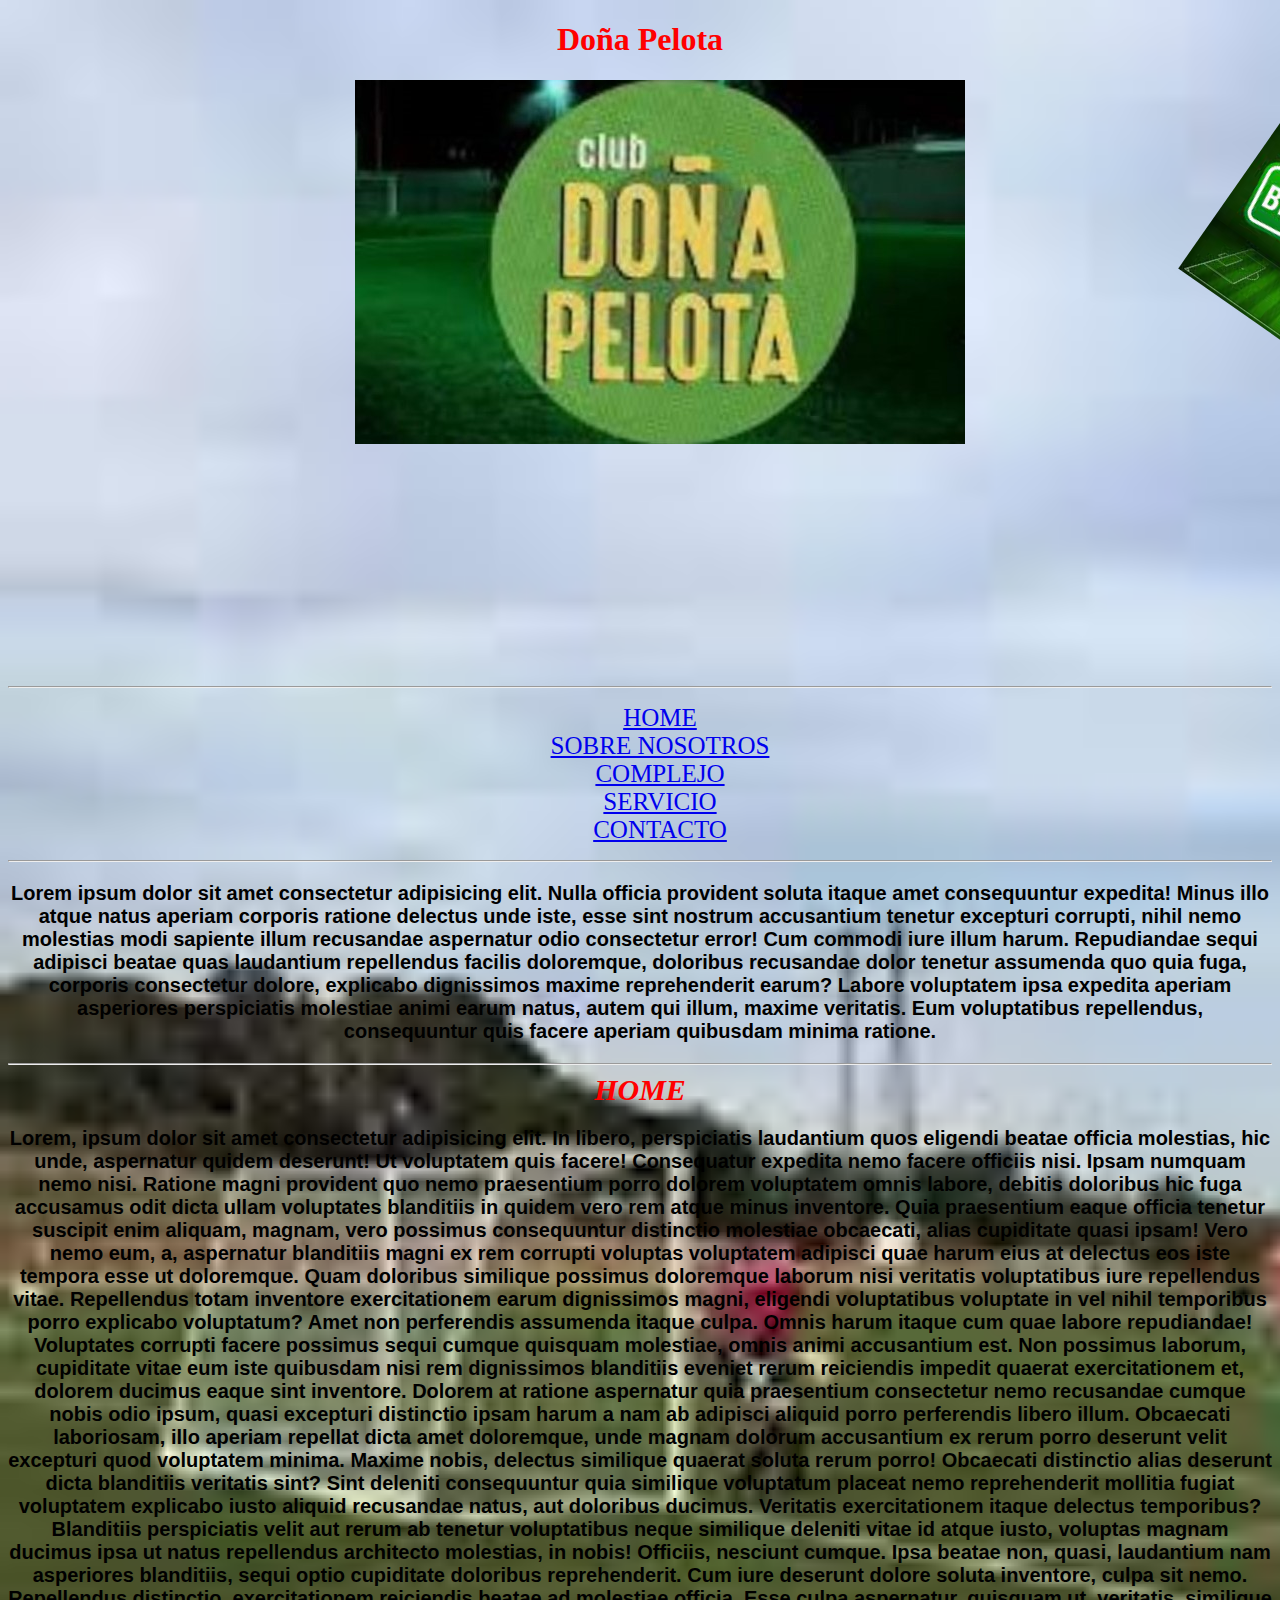
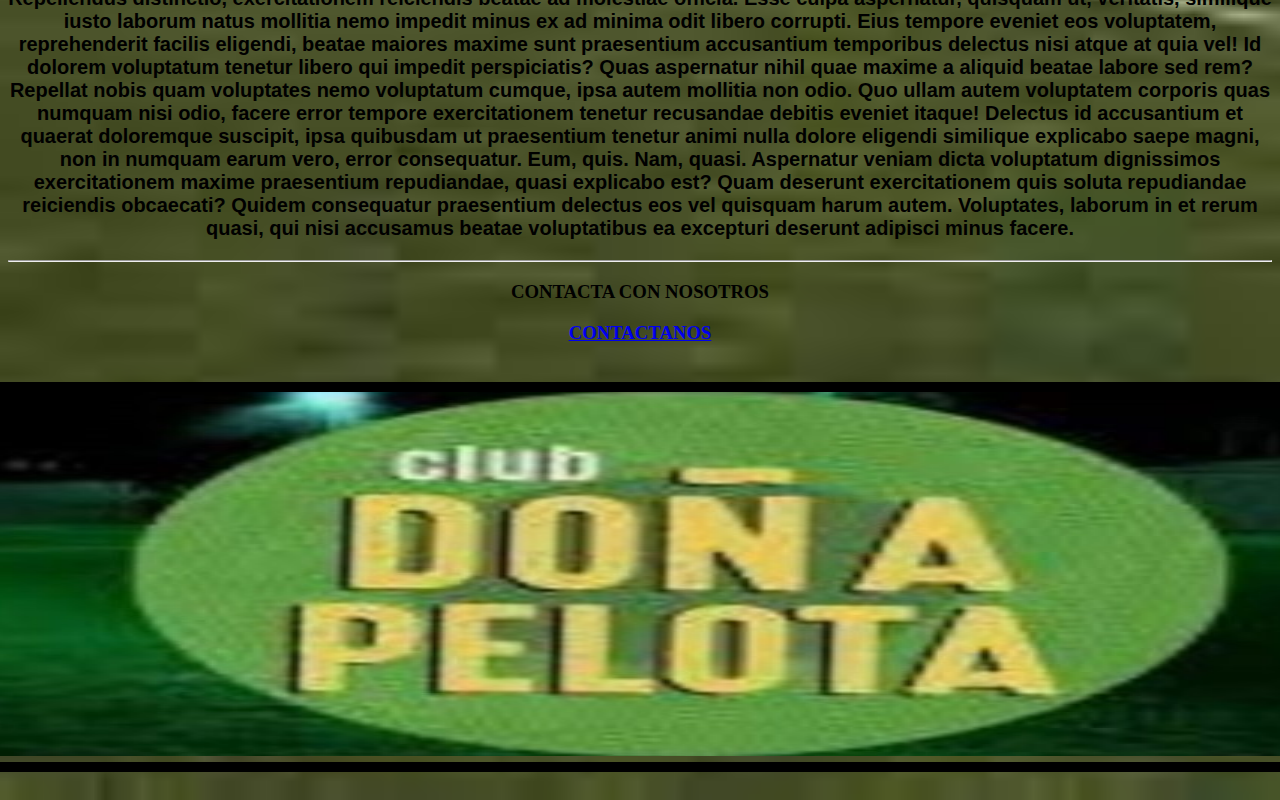
<file: index.html>
<!DOCTYPE html>
<html lang="en">
  <head>
    <meta charset="UTF-8" />
    <meta http-equiv="X-UA-Compatible" content="IE=edge" />
    <meta name="viewport" content="width=device-width, initial-scale=1.0" />
    <title>Doña Pelota</title>
    <link rel="stylesheet" href=".//css/style.css" />
  </head>
  <body>
    <header>
      <div class="corregir">
        <h1 class="subtitulo">Doña Pelota</h1>
        <h3 class="logo1"><img src="./img/DPl-dw-jpg.jpeg" alt="LOGO" /></h3>
        <h4 id="hola"><img src="./img/4.jpg" alt="bienvenido" /></h4>
      </div>
      <hr />

      <nav>
        <ul>
          <li><a href="./index.html">HOME</a></li>
          <li><a href="./pages/sobre nosotros.html">SOBRE NOSOTROS</a></li>
          <li><a href="./pages/complejo.html">COMPLEJO</a></li>
          <li><a href="./pages/servicio.html">SERVICIO</a></li>
          <li><a href="./pages/contacto.html">CONTACTO</a></li>
        </ul>
      </nav>
    </header>

    <hr />

    <section>
      <p class="info">
        Lorem ipsum dolor sit amet consectetur adipisicing elit. Nulla officia
        provident soluta itaque amet consequuntur expedita! Minus illo atque
        natus aperiam corporis ratione delectus unde iste, esse sint nostrum
        accusantium tenetur excepturi corrupti, nihil nemo molestias modi
        sapiente illum recusandae aspernatur odio consectetur error! Cum commodi
        iure illum harum. Repudiandae sequi adipisci beatae quas laudantium
        repellendus facilis doloremque, doloribus recusandae dolor tenetur
        assumenda quo quia fuga, corporis consectetur dolore, explicabo
        dignissimos maxime reprehenderit earum? Labore voluptatem ipsa expedita
        aperiam asperiores perspiciatis molestiae animi earum natus, autem qui
        illum, maxime veritatis. Eum voluptatibus repellendus, consequuntur quis
        facere aperiam quibusdam minima ratione.
      </p>
    </section>

    <hr />

    <section>
      <main>
        <p class="titulo">
          <strong><em>HOME</em></strong>
        </p>
        <p class="info">
          Lorem, ipsum dolor sit amet consectetur adipisicing elit. In libero,
          perspiciatis laudantium quos eligendi beatae officia molestias, hic
          unde, aspernatur quidem deserunt! Ut voluptatem quis facere!
          Consequatur expedita nemo facere officiis nisi. Ipsam numquam nemo
          nisi. Ratione magni provident quo nemo praesentium porro dolorem
          voluptatem omnis labore, debitis doloribus hic fuga accusamus odit
          dicta ullam voluptates blanditiis in quidem vero rem atque minus
          inventore. Quia praesentium eaque officia tenetur suscipit enim
          aliquam, magnam, vero possimus consequuntur distinctio molestiae
          obcaecati, alias cupiditate quasi ipsam! Vero nemo eum, a, aspernatur
          blanditiis magni ex rem corrupti voluptas voluptatem adipisci quae
          harum eius at delectus eos iste tempora esse ut doloremque. Quam
          doloribus similique possimus doloremque laborum nisi veritatis
          voluptatibus iure repellendus vitae. Repellendus totam inventore
          exercitationem earum dignissimos magni, eligendi voluptatibus
          voluptate in vel nihil temporibus porro explicabo voluptatum? Amet non
          perferendis assumenda itaque culpa. Omnis harum itaque cum quae labore
          repudiandae! Voluptates corrupti facere possimus sequi cumque quisquam
          molestiae, omnis animi accusantium est. Non possimus laborum,
          cupiditate vitae eum iste quibusdam nisi rem dignissimos blanditiis
          eveniet rerum reiciendis impedit quaerat exercitationem et, dolorem
          ducimus eaque sint inventore. Dolorem at ratione aspernatur quia
          praesentium consectetur nemo recusandae cumque nobis odio ipsum, quasi
          excepturi distinctio ipsam harum a nam ab adipisci aliquid porro
          perferendis libero illum. Obcaecati laboriosam, illo aperiam repellat
          dicta amet doloremque, unde magnam dolorum accusantium ex rerum porro
          deserunt velit excepturi quod voluptatem minima. Maxime nobis,
          delectus similique quaerat soluta rerum porro! Obcaecati distinctio
          alias deserunt dicta blanditiis veritatis sint? Sint deleniti
          consequuntur quia similique voluptatum placeat nemo reprehenderit
          mollitia fugiat voluptatem explicabo iusto aliquid recusandae natus,
          aut doloribus ducimus. Veritatis exercitationem itaque delectus
          temporibus? Blanditiis perspiciatis velit aut rerum ab tenetur
          voluptatibus neque similique deleniti vitae id atque iusto, voluptas
          magnam ducimus ipsa ut natus repellendus architecto molestias, in
          nobis! Officiis, nesciunt cumque. Ipsa beatae non, quasi, laudantium
          nam asperiores blanditiis, sequi optio cupiditate doloribus
          reprehenderit. Cum iure deserunt dolore soluta inventore, culpa sit
          nemo. Repellendus distinctio, exercitationem reiciendis beatae ad
          molestiae officia. Esse culpa aspernatur, quisquam ut, veritatis,
          similique iusto laborum natus mollitia nemo impedit minus ex ad minima
          odit libero corrupti. Eius tempore eveniet eos voluptatem,
          reprehenderit facilis eligendi, beatae maiores maxime sunt praesentium
          accusantium temporibus delectus nisi atque at quia vel! Id dolorem
          voluptatum tenetur libero qui impedit perspiciatis? Quas aspernatur
          nihil quae maxime a aliquid beatae labore sed rem? Repellat nobis quam
          voluptates nemo voluptatum cumque, ipsa autem mollitia non odio. Quo
          ullam autem voluptatem corporis quas numquam nisi odio, facere error
          tempore exercitationem tenetur recusandae debitis eveniet itaque!
          Delectus id accusantium et quaerat doloremque suscipit, ipsa quibusdam
          ut praesentium tenetur animi nulla dolore eligendi similique explicabo
          saepe magni, non in numquam earum vero, error consequatur. Eum, quis.
          Nam, quasi. Aspernatur veniam dicta voluptatum dignissimos
          exercitationem maxime praesentium repudiandae, quasi explicabo est?
          Quam deserunt exercitationem quis soluta repudiandae reiciendis
          obcaecati? Quidem consequatur praesentium delectus eos vel quisquam
          harum autem. Voluptates, laborum in et rerum quasi, qui nisi accusamus
          beatae voluptatibus ea excepturi deserunt adipisci minus facere.
        </p>
      </main>
    </section>

    <hr />

    <footer>
      <h3><strong>CONTACTA CON NOSOTROS</strong></h3>
      <nav>
        <h3>
          <a href="./pages/contacto.html"><strong>CONTACTANOS</strong></a>
        </h3>
      </nav>
      <h2 class="logo"><img src="./img/DPl-dw-jpg.jpeg" alt="logo" /></h2>
    </footer>
  </body>
</html>
</file>
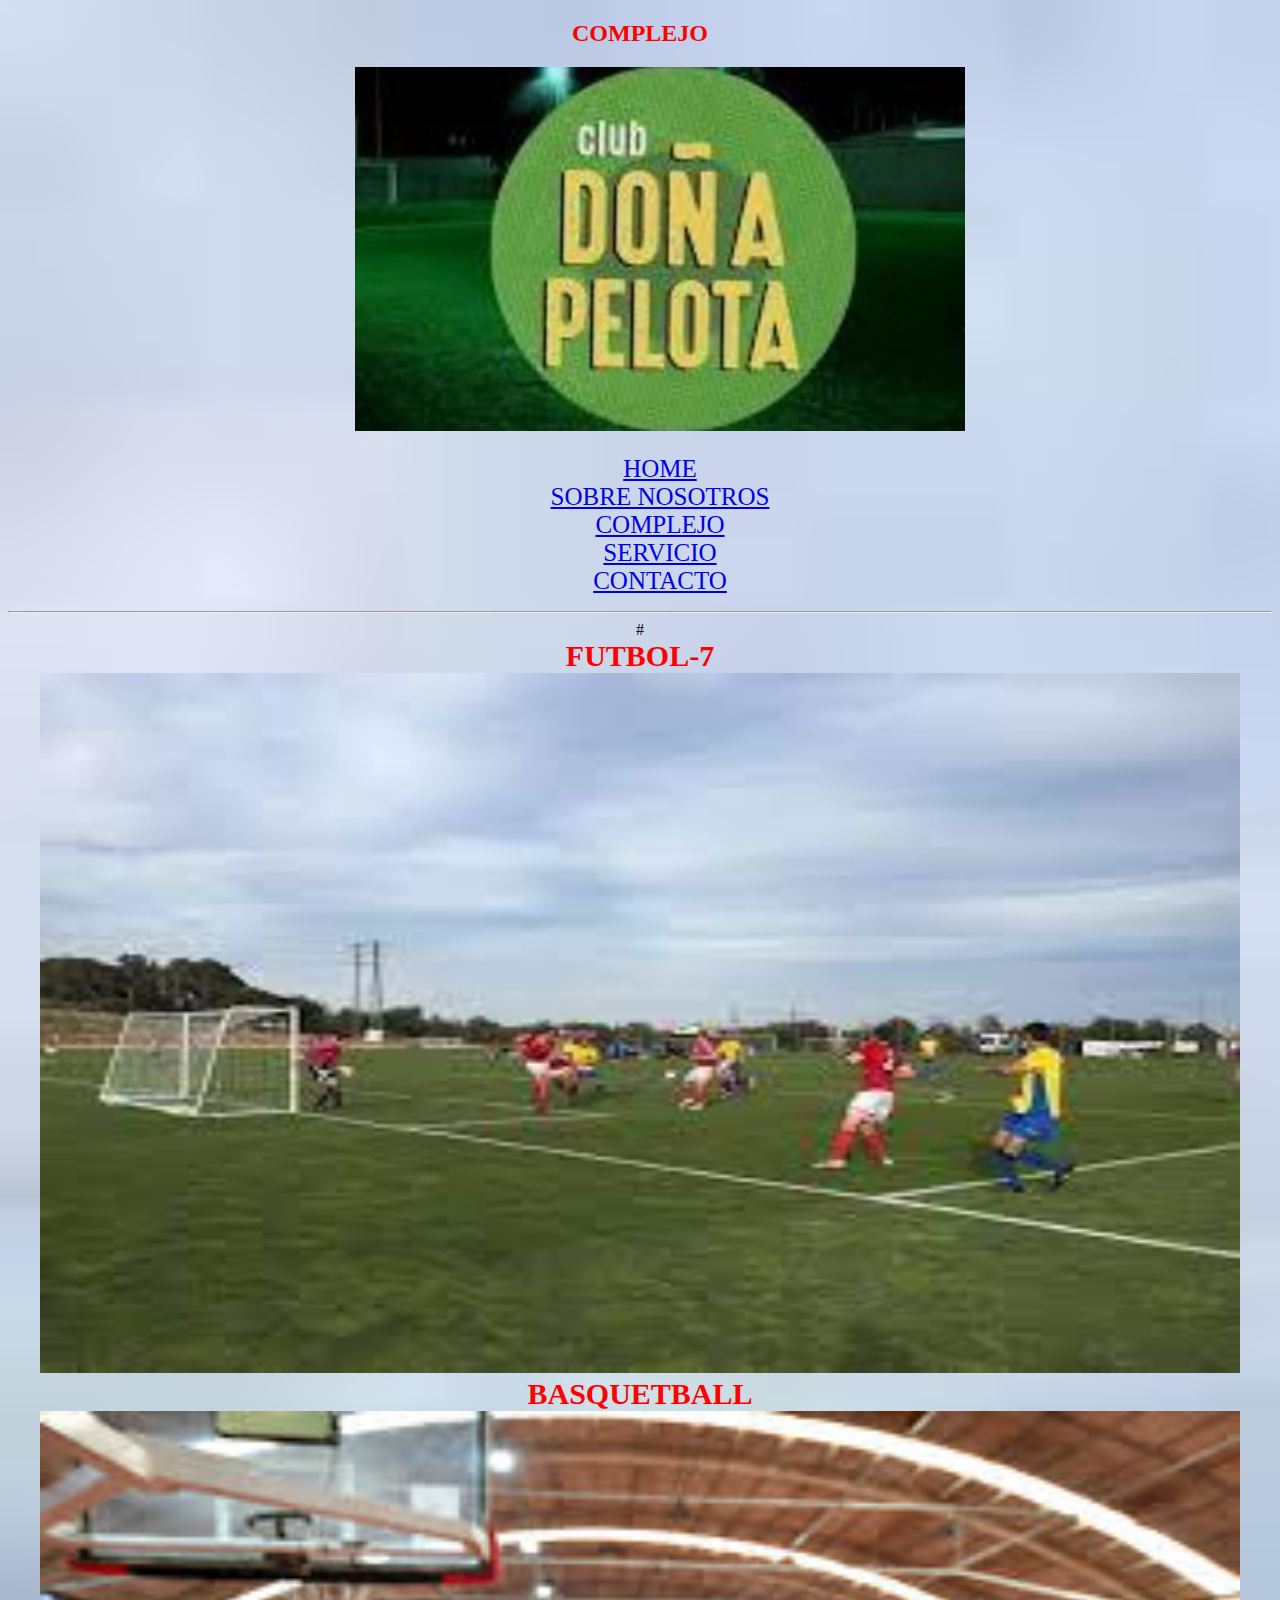
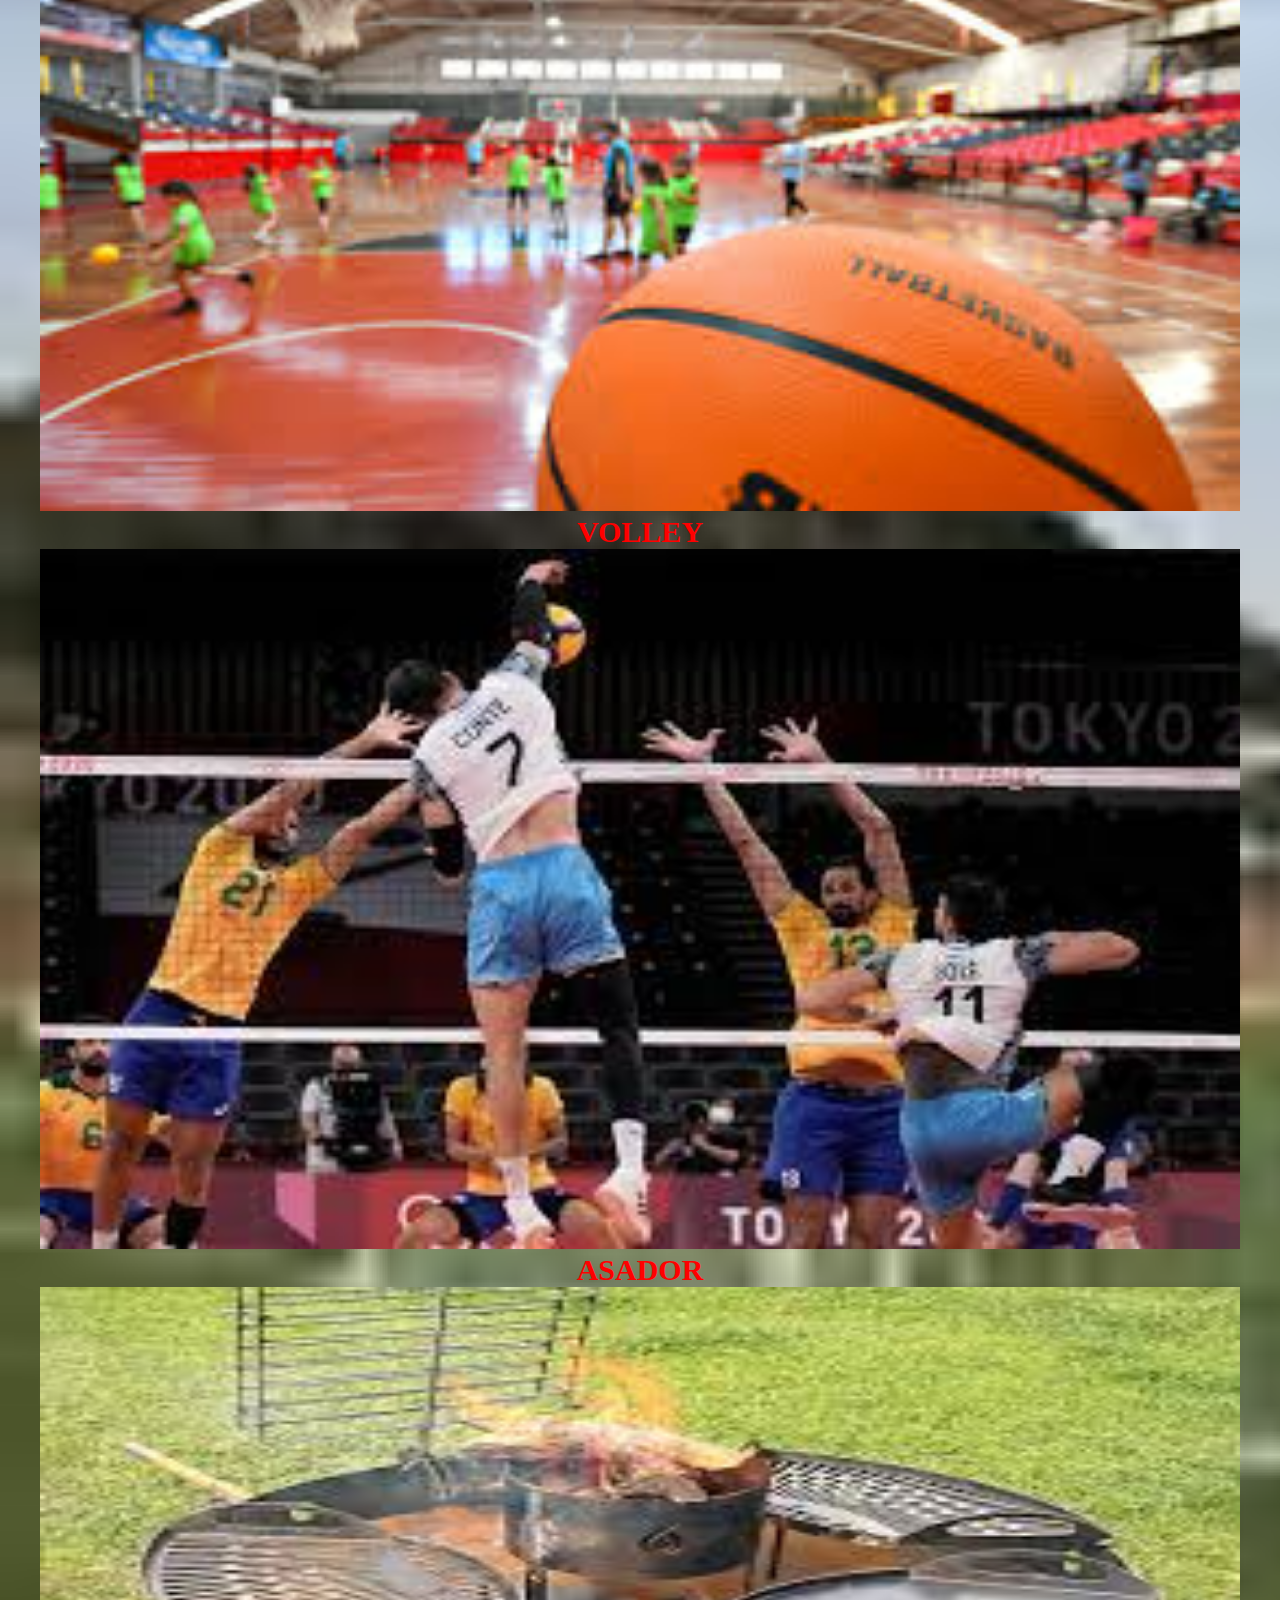
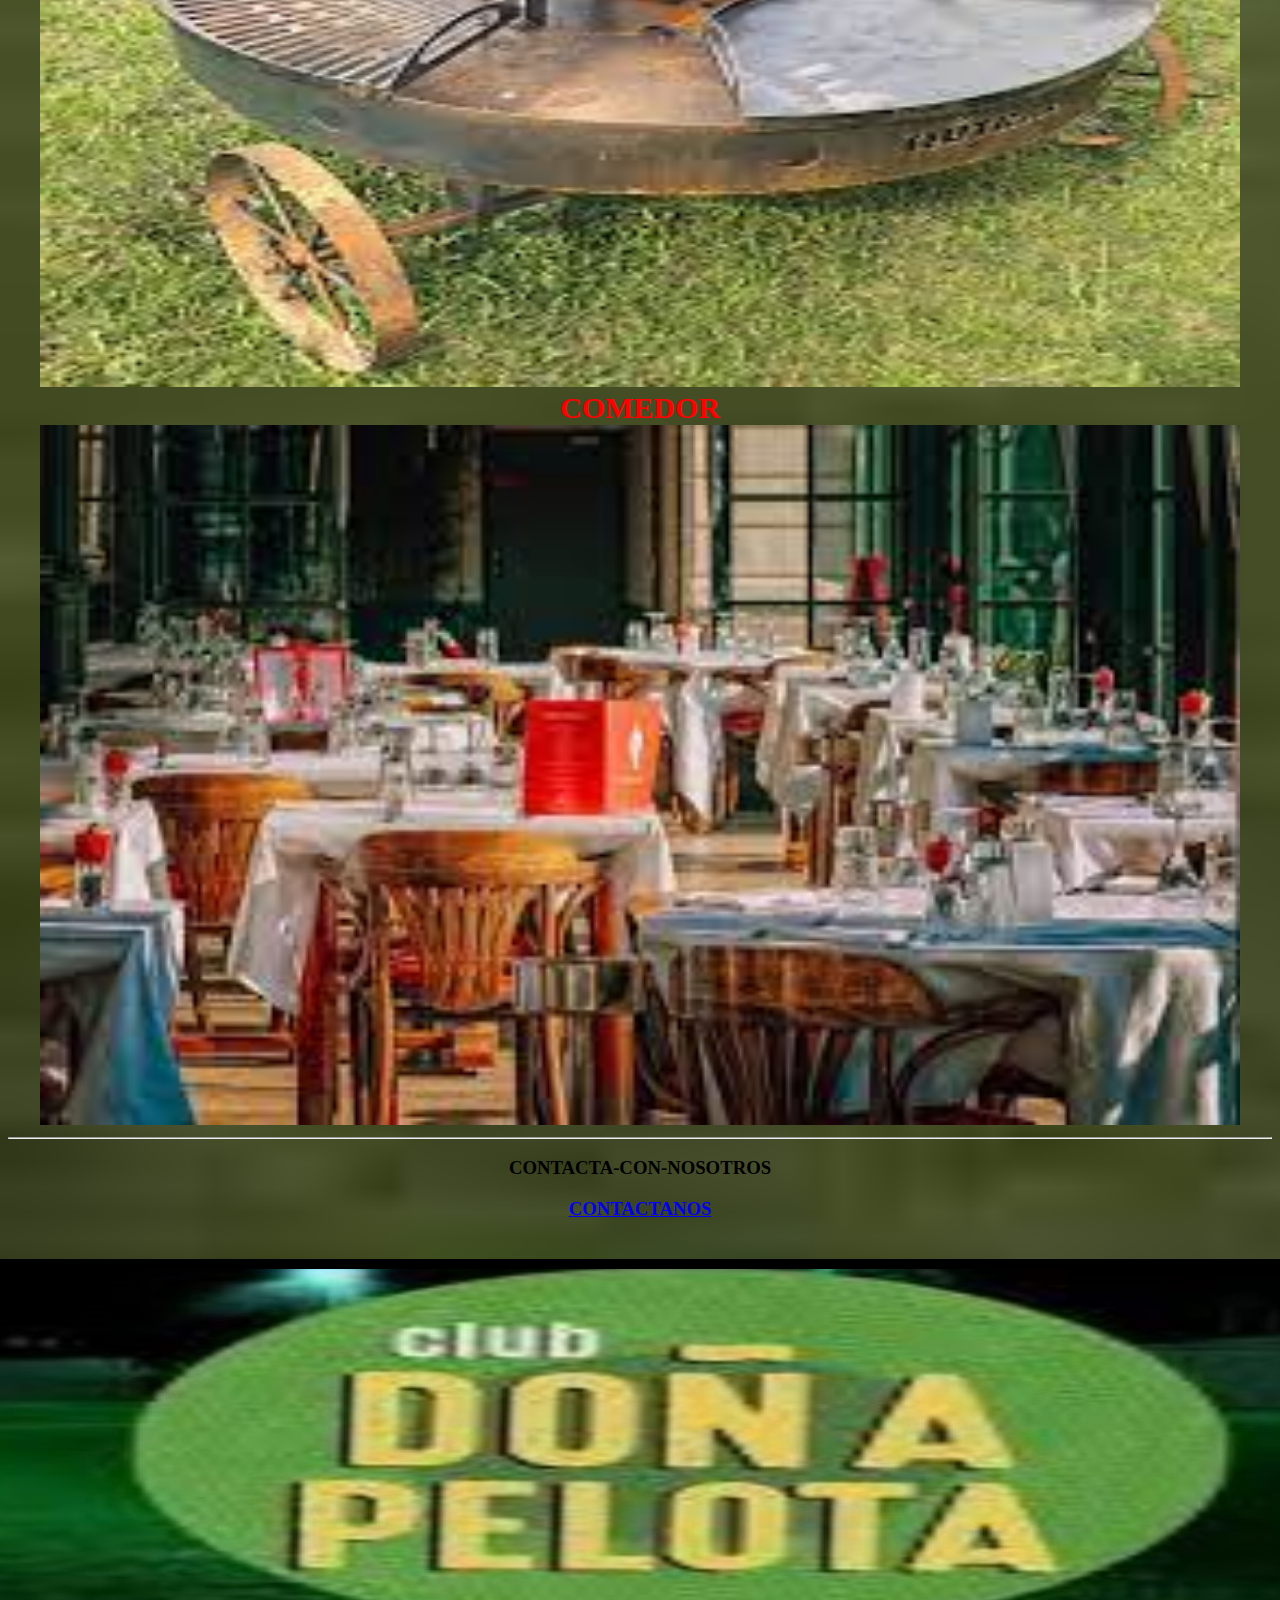
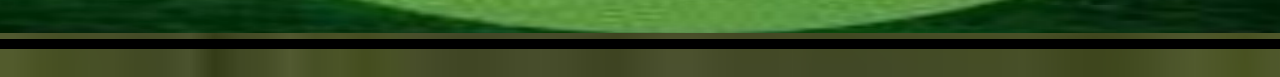
<file: pages/complejo.html>
<!DOCTYPE html>
<html lang="en">
  <head>
    <meta charset="UTF-8" />
    <meta http-equiv="X-UA-Compatible" content="IE=edge" />
    <meta name="viewport" content="width=device-width, initial-scale=1.0" />
    <title>complejo</title>
    <link rel="stylesheet" href="../css/style.css" />
  </head>
  <body>
    <header>
      <h2 class="subtitulo">COMPLEJO</h2>
      <h3 class="logo1"><img src="../img/DPl-dw-jpg.jpeg" alt="LOGO" /></h3>
      <nav>
        <ul>
          <li><a href="../index.html">HOME</a></li>
          <li><a href="sobre nosotros.html">SOBRE NOSOTROS</a></li>
          <li><a href="complejo.html">COMPLEJO</a></li>
          <li><a href="servicio.html">SERVICIO</a></li>
          <li><a href="contacto.html">CONTACTO</a></li>
        </ul>
      </nav>
    </header>

    <hr />

    <section id="canchas">
      <main>
        #
        <div class="futbol">
          <p class="titulo"><strong>FUTBOL-7</strong></p>
          <img src="../img/1.jpg" alt="F7" />
        </div>

        <div>
          <p class="titulo"><strong>BASQUETBALL</strong></p>
          <img src="../img/b.jpg" alt="basquet" />
        </div>

        <div>
          <p class="titulo"><strong>VOLLEY</strong></p>
          <img src="../img/v.jpg" alt="voley" />
        </div>

        <div>
          <p class="titulo"><strong>ASADOR</strong></p>
          <img src="../img/a.jpg" alt="asado" />
        </div>

        <div>
          <p class="titulo"><strong>COMEDOR</strong></p>
          <img src="../img/c.jpg" alt="comedor" />
        </div>
      </main>
    </section>

    <hr />

    <footer class="pie">
      <h3><strong>CONTACTA-CON-NOSOTROS</strong></h3>
      <nav>
        <h3>
          <a href="./pages/contacto.html"><strong>CONTACTANOS</strong></a>
        </h3>
      </nav>
      <h2 class="logo"><img src="../img/DPl-dw-jpg.jpeg" alt="LOGO" /></h2>
    </footer>
  </body>
</html>
</file>
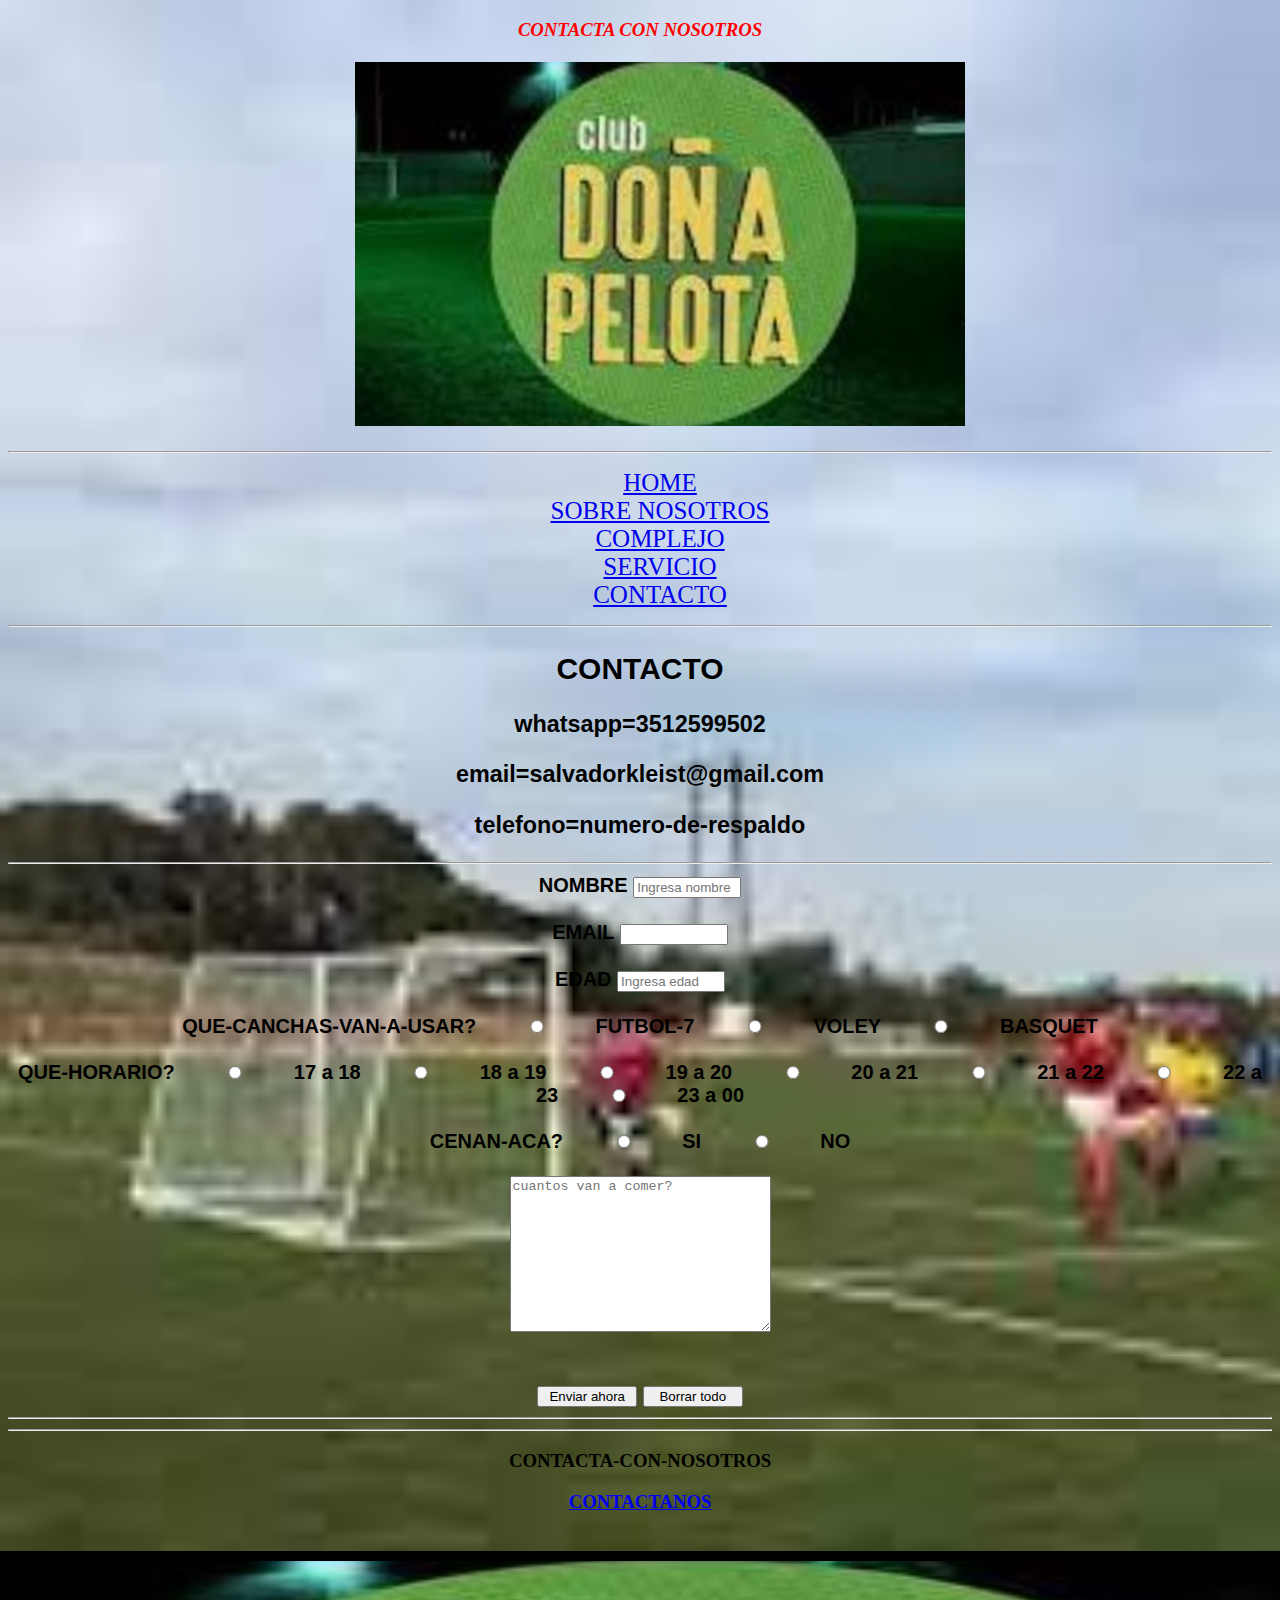
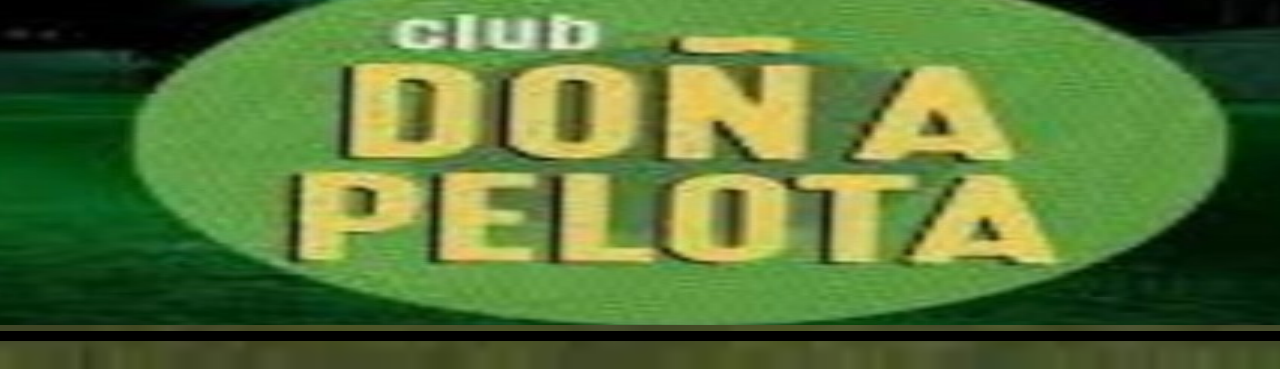
<file: pages/contacto.html>
<!DOCTYPE html>
<html lang="en">
  <head>
    <meta charset="UTF-8" />
    <meta http-equiv="X-UA-Compatible" content="IE=edge" />
    <meta name="viewport" content="width=device-width, initial-scale=1.0" />
    <title>contacto</title>
    <link rel="stylesheet" href="../css/style.css" />
  </head>
  <body>
    <header>
      <strong
        ><em><h3 class="subtitulo">CONTACTA CON NOSOTROS</h3></em></strong
      >

      <h4 class="logo1"><img src="../img/DPl-dw-jpg.jpeg" alt="LOGO" /></h4>

      <hr />

      <nav>
        <ul>
          <li><a href="../index.html">HOME</a></li>
          <li><a href="./sobre nosotros.html">SOBRE NOSOTROS</a></li>
          <li><a href="./complejo.html">COMPLEJO</a></li>
          <li><a href="./servicio.html">SERVICIO</a></li>
          <li><a href="./contacto.html">CONTACTO</a></li>
        </ul>
      </nav>
    </header>

    <hr />
    <section class="info">
      <main>
        <h2><strong>CONTACTO</strong></h2>
        <h3>whatsapp=3512599502</h3>
        <h3>email=salvadorkleist@gmail.com</h3>
        <h3>telefono=numero-de-respaldo</h3>

        <hr />

        <form action="enviar.php">
          <div>
            <label for="nombre">NOMBRE</label>
            <input
              type="text"
              name="s"
              id="nombre"
              placeholder="Ingresa nombre"
              required
            />
          </div>

          <br />

          <div>
            <label for="email">EMAIL</label>
            <input type="email" id="email" required />
          </div>

          <br />

          <div>
            <label for="edad">EDAD</label>
            <input type="text" name="f" id="edad" placeholder="Ingresa edad" />
          </div>

          <br />

          <div>
            <label for="canchas">QUE-CANCHAS-VAN-A-USAR?</label>
            <input type="radio" name="canchas" value="1" /> FUTBOL-7
            <input type="radio" name="canchas" value="2" /> VOLEY
            <input type="radio" name="canchas" value="3" /> BASQUET
          </div>

          <br />

          <div>
            <label for="horarios">QUE-HORARIO?</label>
            <input type="radio" name="horarios" value="1" /> 17 a 18
            <input type="radio" name="horarios" value="2" /> 18 a 19
            <input type="radio" name="horarios" value="3" /> 19 a 20
            <input type="radio" name="horarios" value="4" /> 20 a 21
            <input type="radio" name="horarios" value="5" /> 21 a 22
            <input type="radio" name="horarios" value="6" /> 22 a 23
            <input type="radio" name="horarios" value="7" /> 23 a 00
          </div>

          <br />

          <div>
            <label for="cena">CENAN-ACA?</label>
            <input type="radio" name="cena" value="1" /> SI
            <input type="radio" name="cena" value="2" /> NO
          </div>

          <br />

          <div>
            <textarea
              name="detalles"
              id=""
              cols="30"
              rows="10"
              placeholder="cuantos van a comer?"
            ></textarea>
          </div>

          <br />
          <br />

          <input type="submit" value="Enviar ahora" />
          <input type="reset" value="Borrar todo" />

          <hr />
        </form>
      </main>
    </section>

    <hr />

    <footer>
      <h3><strong>CONTACTA-CON-NOSOTROS</strong></h3>
      <nav>
        <h3>
          <a href="./contacto.html"><strong>CONTACTANOS</strong></a>
        </h3>
      </nav>
      <h2 class="logo"><img src="../img/DPl-dw-jpg.jpeg" alt="logo" /></h2>
    </footer>
  </body>
</html>
</file>
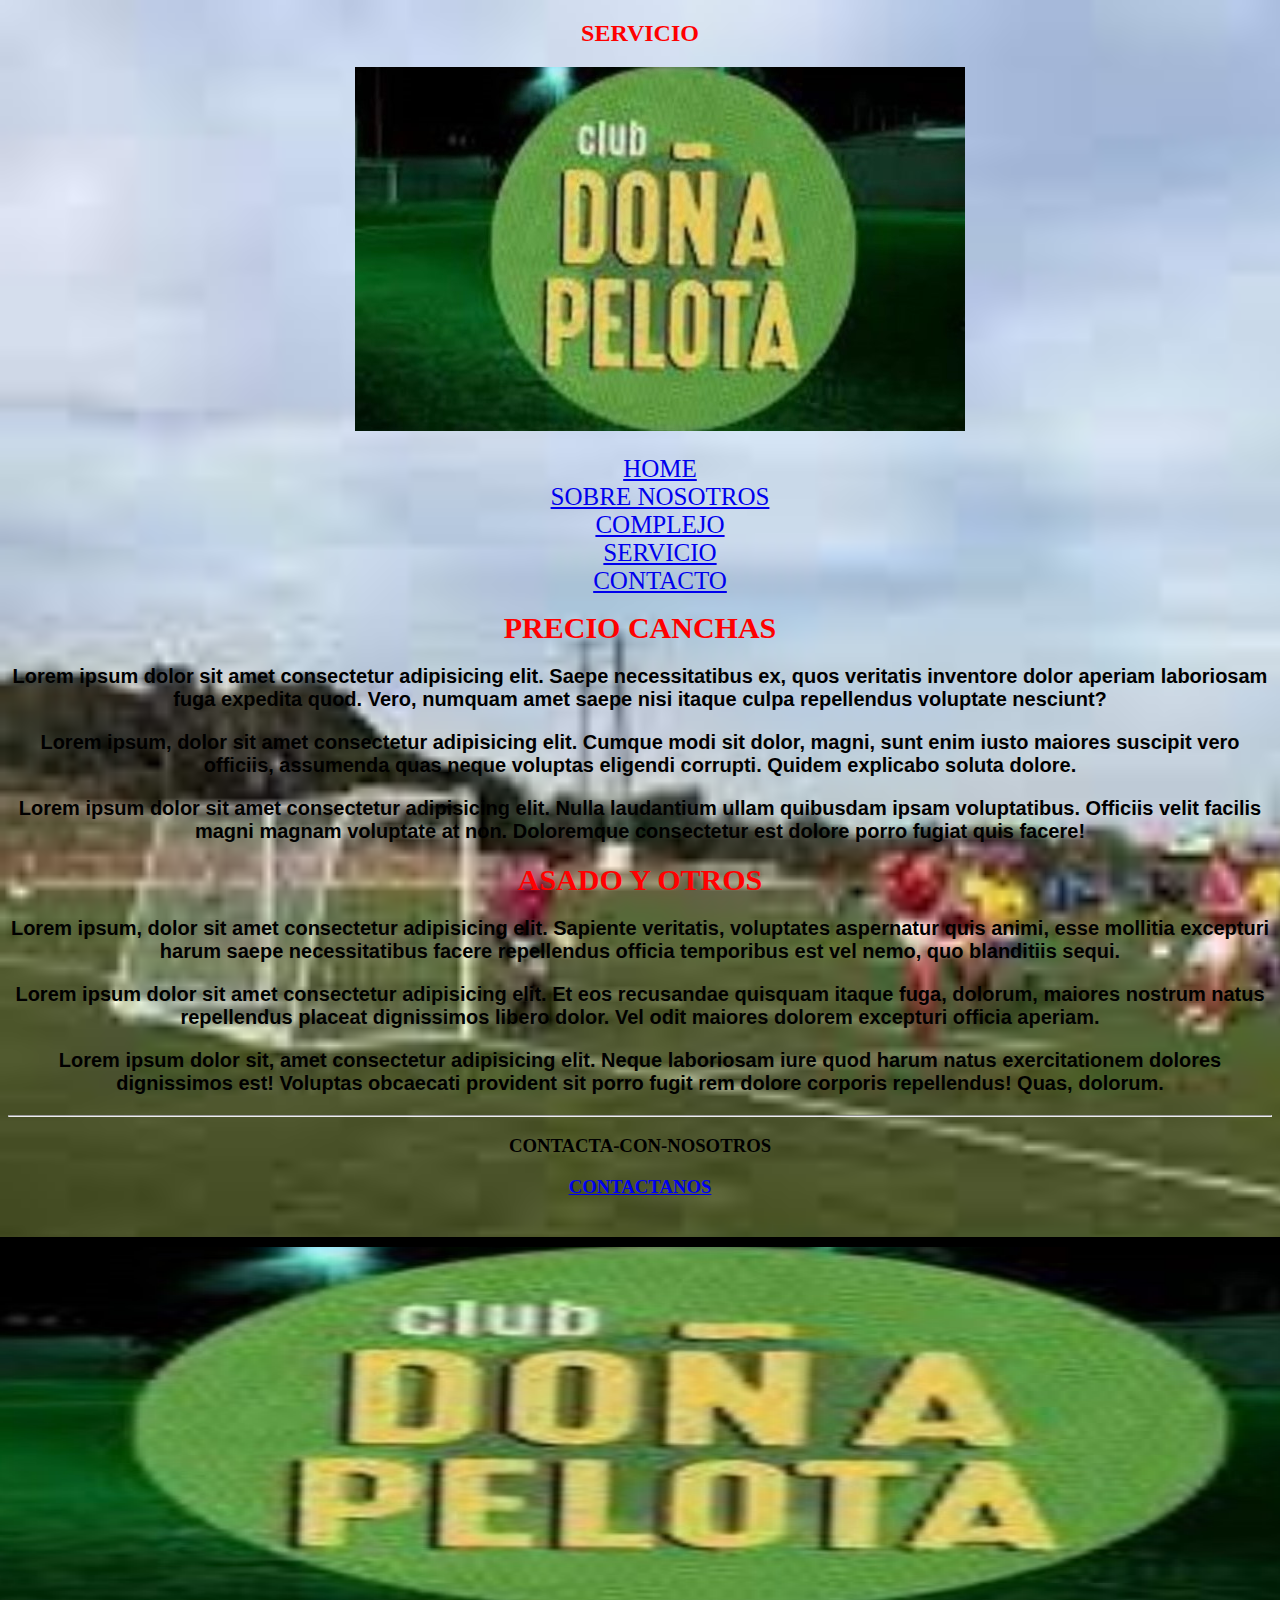
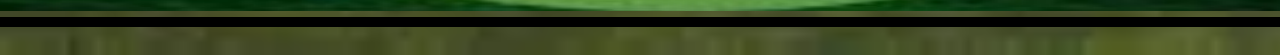
<file: pages/servicio.html>
<!DOCTYPE html>
<html lang="en">
  <head>
    <meta charset="UTF-8" />
    <meta http-equiv="X-UA-Compatible" content="IE=edge" />
    <meta name="viewport" content="width=device-width, initial-scale=1.0" />
    <title>SERVICIO</title>
    <link rel="stylesheet" href="../css/style.css" />
  </head>
  <body>
    <header>
      <h2 class="subtitulo">SERVICIO</h2>
      <h3 class="logo1"><img src="../img/DPl-dw-jpg.jpeg" alt="LOGO" /></h3>
      <nav>
        <ul>
          <li><a href="../index.html">HOME</a></li>
          <li><a href="sobre nosotros.html">SOBRE NOSOTROS</a></li>
          <li><a href="complejo.html">COMPLEJO</a></li>
          <li><a href="servicio.html">SERVICIO</a></li>
          <li><a href="contacto.html">CONTACTO</a></li>
        </ul>
      </nav>
    </header>
    <section>
      <main>
        <h3 class="titulo">PRECIO CANCHAS</h3>
        <p class="info">
          Lorem ipsum dolor sit amet consectetur adipisicing elit. Saepe
          necessitatibus ex, quos veritatis inventore dolor aperiam laboriosam
          fuga expedita quod. Vero, numquam amet saepe nisi itaque culpa
          repellendus voluptate nesciunt?
        </p>
        <p class="info">
          Lorem ipsum, dolor sit amet consectetur adipisicing elit. Cumque modi
          sit dolor, magni, sunt enim iusto maiores suscipit vero officiis,
          assumenda quas neque voluptas eligendi corrupti. Quidem explicabo
          soluta dolore.
        </p>
        <p class="info">
          Lorem ipsum dolor sit amet consectetur adipisicing elit. Nulla
          laudantium ullam quibusdam ipsam voluptatibus. Officiis velit facilis
          magni magnam voluptate at non. Doloremque consectetur est dolore porro
          fugiat quis facere!
        </p>
        <h3 class="titulo">ASADO Y OTROS</h3>
        <p class="info">
          Lorem ipsum, dolor sit amet consectetur adipisicing elit. Sapiente
          veritatis, voluptates aspernatur quis animi, esse mollitia excepturi
          harum saepe necessitatibus facere repellendus officia temporibus est
          vel nemo, quo blanditiis sequi.
        </p>
        <p class="info">
          Lorem ipsum dolor sit amet consectetur adipisicing elit. Et eos
          recusandae quisquam itaque fuga, dolorum, maiores nostrum natus
          repellendus placeat dignissimos libero dolor. Vel odit maiores dolorem
          excepturi officia aperiam.
        </p>
        <p class="info">
          Lorem ipsum dolor sit, amet consectetur adipisicing elit. Neque
          laboriosam iure quod harum natus exercitationem dolores dignissimos
          est! Voluptas obcaecati provident sit porro fugit rem dolore corporis
          repellendus! Quas, dolorum.
        </p>
      </main>
    </section>
    <hr />
    <footer>
      <h3><strong>CONTACTA-CON-NOSOTROS</strong></h3>
      <nav>
        <h3>
          <a href="./pages/contacto.html"><strong>CONTACTANOS</strong></a>
        </h3>
      </nav>
      <h2 class="logo"><img src="../img/DPl-dw-jpg.jpeg" alt="logo" /></h2>
    </footer>
  </body>
</html>
</file>
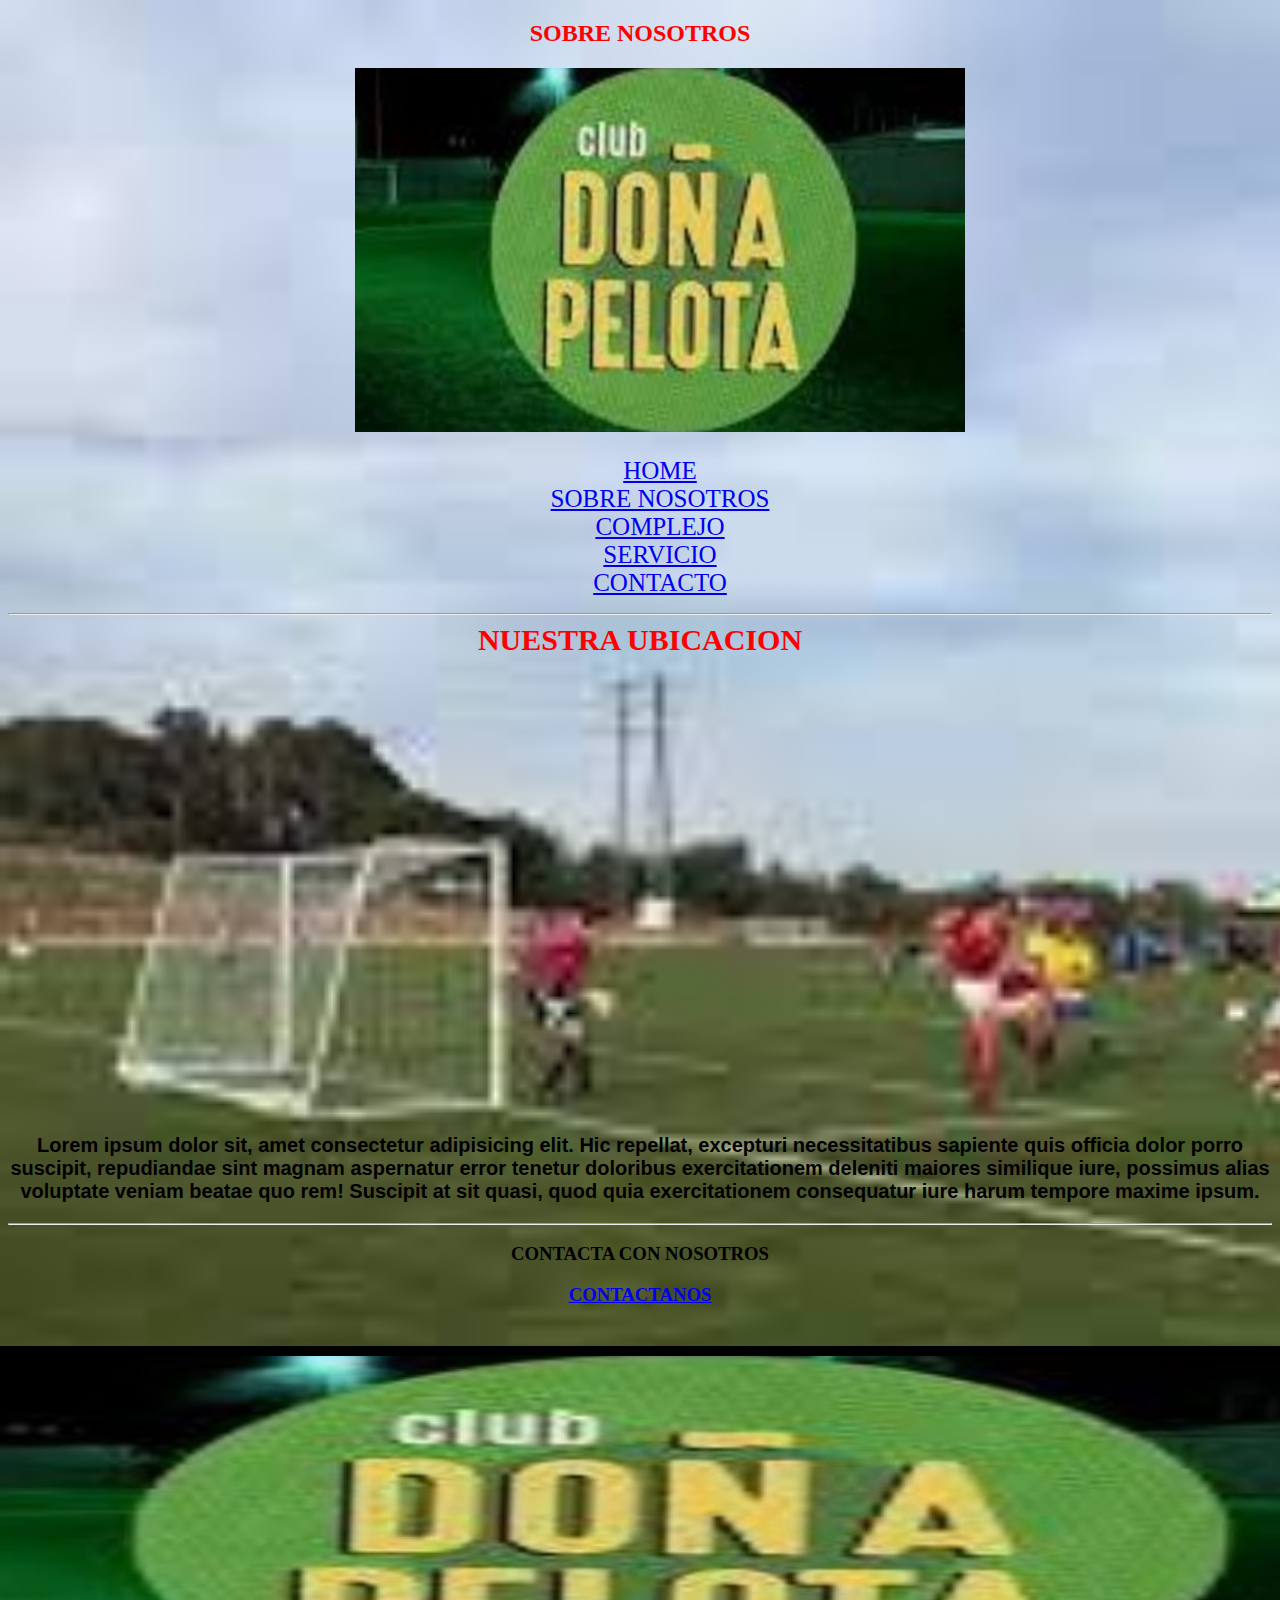
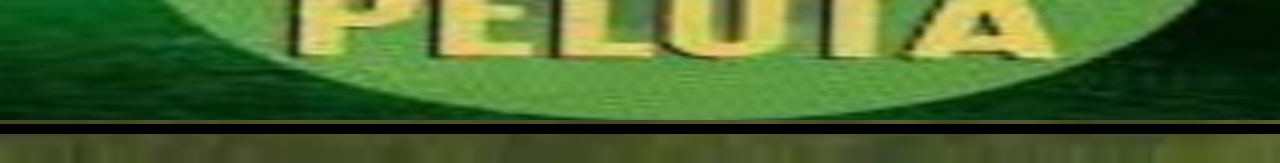
<file: pages/sobre nosotros.html>
<!DOCTYPE html>
<html lang="en">
  <head>
    <meta charset="UTF-8" />
    <meta http-equiv="X-UA-Compatible" content="IE=edge" />
    <meta name="viewport" content="width=device-width, initial-scale=1.0" />
    <title>sobre nosotros</title>
    <link rel="stylesheet" href="../css/style.css" />
  </head>
  <body>
    <header>
      <h2 class="subtitulo">SOBRE NOSOTROS</h2>
      <h4 class="logo1"><img src="../img/DPl-dw-jpg.jpeg" alt="logo" /></h4>
      <nav>
        <ul>
          <li><a href="../index.html">HOME</a></li>
          <li><a href="sobre nosotros.html">SOBRE NOSOTROS</a></li>
          <li><a href="complejo.html">COMPLEJO</a></li>
          <li><a href="servicio.html">SERVICIO</a></li>
          <li><a href="contacto.html">CONTACTO</a></li>
        </ul>
      </nav>
    </header>
    <hr />
    <section>
      <main>
        <h3 class="titulo"><strong>NUESTRA UBICACION</strong></h3>
        <iframe
          class="ubicacion"
          src="https://www.google.com/maps/embed?pb=!1m18!1m12!1m3!1d3407.2735664889924!2d-64.23898434878576!3d-31.351429281334756!2m3!1f0!2f0!3f0!3m2!1i1024!2i768!4f13.1!3m3!1m2!1s0x9432994dd14afe8b%3A0x8db7f21916bb375b!2sDo%C3%B1a%20Pelota!5e0!3m2!1ses!2sar!4v1651860571323!5m2!1ses!2sar"
          width="600"
          height="450"
          style="border: 0"
          allowfullscreen=""
          loading="lazy"
          referrerpolicy="no-referrer-when-downgrade"
        ></iframe>
        <h5></h5>
        <p class="info">
          <strong
            >Lorem ipsum dolor sit, amet consectetur adipisicing elit. Hic
            repellat, excepturi necessitatibus sapiente quis officia dolor porro
            suscipit, repudiandae sint magnam aspernatur error tenetur doloribus
            exercitationem deleniti maiores similique iure, possimus alias
            voluptate veniam beatae quo rem! Suscipit at sit quasi, quod quia
            exercitationem consequatur iure harum tempore maxime ipsum.</strong
          >
        </p>
      </main>
    </section>
    <hr />
    <footer>
      <h3><strong>CONTACTA CON NOSOTROS</strong></h3>
      <nav>
        <h3>
          <a href="./contacto.html"><strong>CONTACTANOS</strong></a>
        </h3>
      </nav>
      <h4 class="logo"><img src="../img/DPl-dw-jpg.jpeg" alt="LOGO" /></h4>
    </footer>
  </body>
</html>
</file>
<file: css/style.css>
body {
  background-image: url(../img/1.jpg);
  background-repeat: no-repeat;
  background-size: cover;
  color: black;
  text-align: center;
}
.titulo {
  color: red;
  font-size: 30px;
  margin-top: auto;
  margin-bottom: auto;
}
.info {
  font-size: 20px;
  font-family: sans-serif;
  font-weight: bold;
}
.logo {
  border: 10px solid black;
  display: inline-block;
  padding-bottom: 0px;
  transform: scalex(3);
}

nav li {
  font-size: 25px;
  list-style: none;
}

#canchas img {
  height: 700px;
  width: 1200px;
}
#hola {
  position: relative;
  bottom: 300px;
  left: 700px;
  transform: rotate(35deg);
}
.corregir {
  margin-top: 0px;
  padding-top: 0px;
}

.logo1 {
  transform: translate(20px);
}
.subtitulo {
  color: red;
  transition: all 1s;
}                                                       /* transicion */
.subtitulo:hover {
  font-family: sans-serif;
  font-size: 50px;      
  color: green;
}
input {
  width: 100px;
  transition: all 1s;
}                              
input:focus {                /* focus */
  width: 400px;
  background-color: aqua;
}

@keyframes efecto {
  0% {background-image: url(../img/pelota.jpg);}
  50% {background-image:url(../img/correr.jpg);}
  100% {background-image: url(../img/playa.jpg);}
}
body {
  animation-name: efecto;
  animation-duration: 10s;
}
</file>
